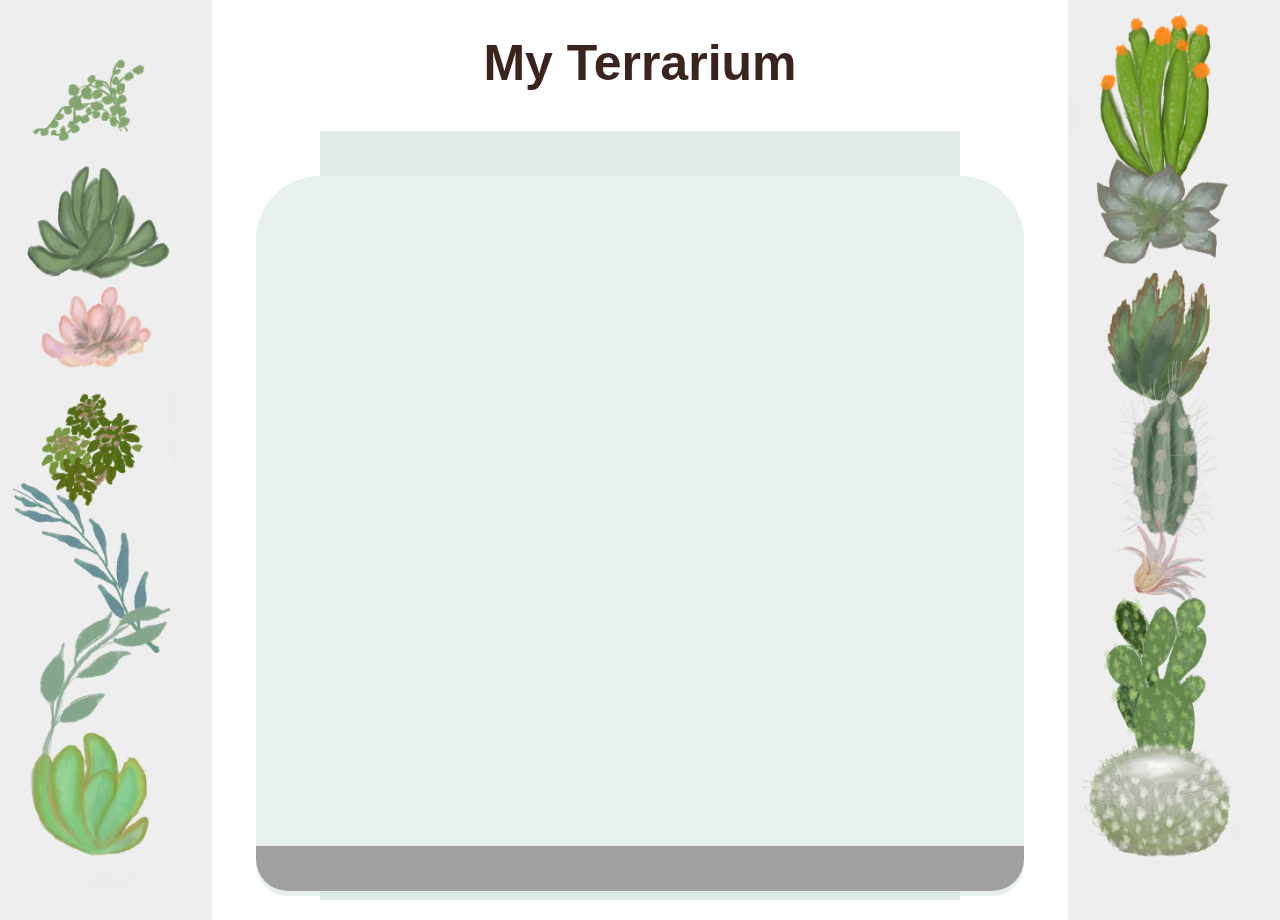
<file: terrarium/index.html>
<!DOCTYPE html>
<html lang="en">
  <head>
    <meta charset="UTF-8" />
    <meta http-equiv="X-UA-Compatible" content="IE=edge" />
    <meta name="viewport" content="width=device-width, initial-scale=1.0" />
    <title>Web Dev Course</title>
    <link rel="stylesheet" href="style.css" />
    <script src="script.js" defer></script>
  </head>

  <body>
    <h1>My Terrarium</h1>

    <div id="left-container" class="container">
      <div class="plant-holder">
        <img class="plant" alt="plant" id="plant1" src="./images/plant1.png" />
      </div>

      <div class="plant-holder">
        <img class="plant" alt="plant" id="plant2" src="./images/plant2.png" />
      </div>

      <div class="plant-holder">
        <img class="plant" alt="plant" id="plant3" src="./images/plant3.png" />
      </div>

      <div class="plant-holder">
        <img class="plant" alt="plant" id="plant4" src="./images/plant4.png" />
      </div>

      <div class="plant-holder">
        <img class="plant" alt="plant" id="plant5" src="./images/plant5.png" />
      </div>

      <div class="plant-holder">
        <img class="plant" alt="plant" id="plant6" src="./images/plant6.png" />
      </div>

      <div class="plant-holder">
        <img class="plant" alt="plant" id="plant7" src="./images/plant7.png" />
      </div>
    </div>

    <div id="right-container" class="container">
      <div class="plant-holder">
        <img class="plant" alt="plant" id="plant8" src="./images/plant8.png" />
      </div>
      <div class="plant-holder">
        <img class="plant" alt="plant" id="plant9" src="./images/plant9.png" />
      </div>

      <div class="plant-holder">
        <img
          class="plant"
          alt="plant"
          id="plant10"
          src="./images/plant10.png"
        />
      </div>
      <div class="plant-holder">
        <img
          class="plant"
          alt="plant"
          id="plant11"
          src="./images/plant11.png"
        />
      </div>

      <div class="plant-holder">
        <img
          class="plant"
          alt="plant"
          id="plant12"
          src="./images/plant12.png"
        />
      </div>

      <div class="plant-holder">
        <img
          class="plant"
          alt="plant"
          id="plant13"
          src="./images/plant13.png"
        />
      </div>

      <div class="plant-holder">
        <img
          class="plant"
          alt="plant"
          id="plant14"
          src="./images/plant14.png"
        />
      </div>
    </div>
    <div id="terrarium">
      <div class="jar-top"></div>
      <div class="jar-walls">
        <div class="jar-glossy-long"></div>
        <div class="jar-glossy-short"></div>
      </div>
      <div class="dirt"></div>
      <div class="jar-bottom"></div>
    </div>
  </body>
</html>
</file>
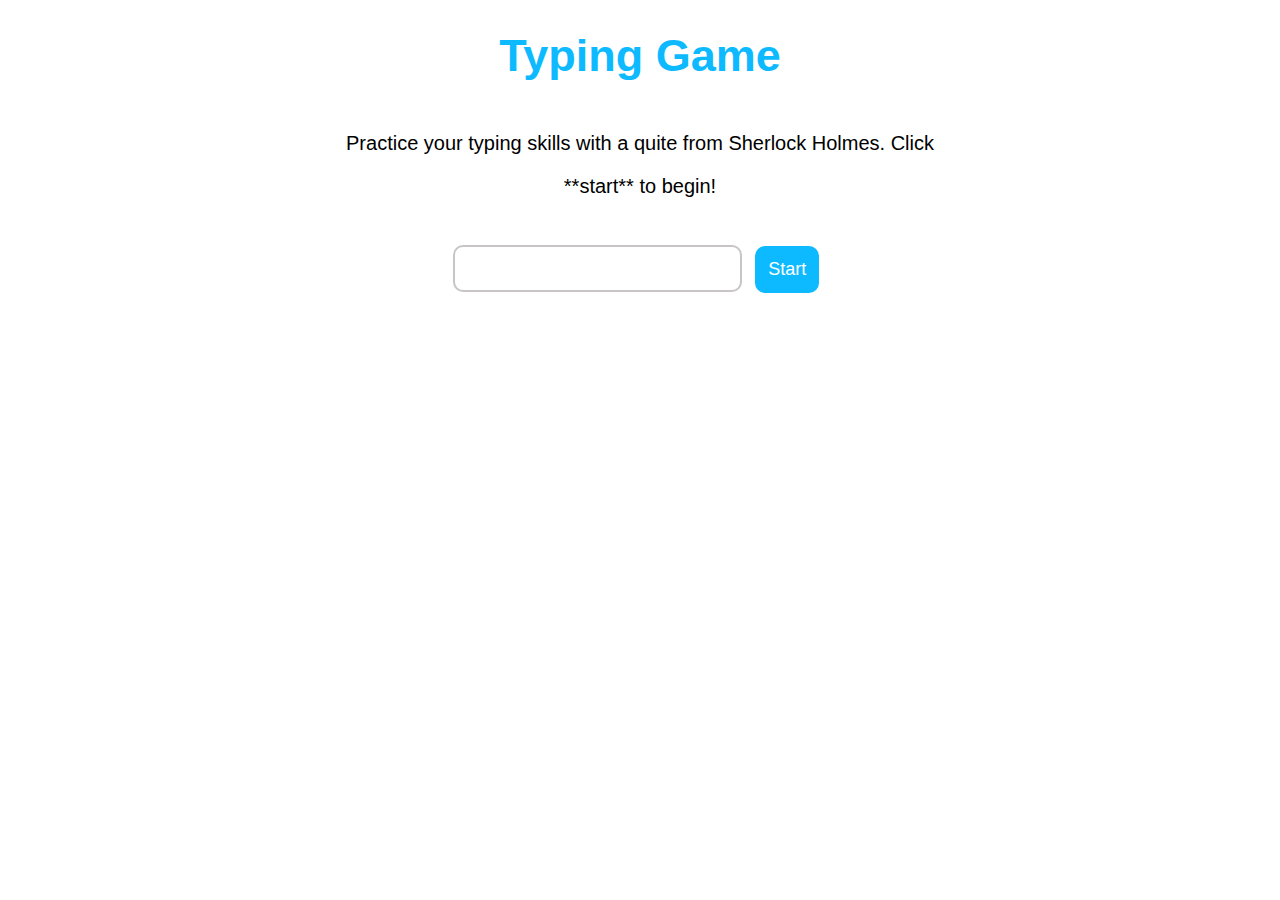
<file: typing-game/index.html>
<!DOCTYPE html>
<html lang="en">
  <head>
    <meta charset="UTF-8" />
    <meta http-equiv="X-UA-Compatible" content="IE=edge" />
    <meta name="viewport" content="width=device-width, initial-scale=1.0" />
    <link rel="stylesheet" href="style.css" />
    <link rel="icon" href="./images/electronic.png" />
    <script src="script.js" defer></script>
    <title>Typing Game</title>
  </head>
  <body>
    <h1>Typing Game</h1>
    <p>Practice your typing skills with a quite from Sherlock Holmes. Click</p>
    <p id="span">**start** to begin!</p>
    <div id="quotesContainer">
      <span id="quote"></span>
      <!-- This will display our quote -->
    </div>

    <div>
      <input type="text" aria-label="current word" id="typed-value" />
      <!-- The textbox for typing -->
      <button type="button" id="start">Start</button>
      <!-- To start the game -->
    </div>
    <div id="messageContainer">
      <div class="mContainer">
        <p id="message"></p>
        <!-- This will display any status messages -->
      </div>
    </div>
  </body>
</html>
</file>
<file: terrarium/style.css>
body {
	font-family:'Segoe UI', Tahoma, Geneva, Verdana, sans-serif
}

h1 {
    color: #3b241d;
    text-align: center;
	font-size: 50px;
}

#left-container {
    background-color: #eee;
    width: 15%;
    left: 0;
    top: 0;
    position: absolute;
    height: 100%;
    padding: 10px;
}

#right-container {
	background-color: #eee;
	width: 15%;
	right: 0px;
	top: 0px;
	position: absolute;
	height: 100%;
	padding: 10px;
}

.plant-holder {
	position: relative;
	height: 13%;
	left: -10px;
}

.plant {
	position: absolute;
	max-width: 150%;
	max-height: 150%;
	z-index: 2;
}

.jar-walls {
	height: 80%;
	width: 60%;
	background: #d1e1df;
	border-radius: 4rem;
	border-radius: 4rem 4rem 2rem 2rem;
	position: absolute;
	bottom: 0.5%;
	left: 20%;
	opacity: 0.5;
	z-index: 1;
}

.jar-top {
	width: 50%;
	height: 5%;
	background: #d1e1df;
	position: absolute;
	bottom: 80.5%;
	left: 25%;
	opacity: 0.7;
	z-index: 1;
}

.jar-bottom {
	width: 50%;
	height: 1%;
	background: #d1e1df;
	position: absolute;
	bottom: 0%;
	left: 25%;
	opacity: 0.7;
}

.dirt {
	width: 60%;
	height: 5%;
	background: #311e19;
	position: absolute;
	border-radius: 0 0 2rem 2rem;
	bottom: 1%;
	left: 20%;
	opacity: 0.7;
	z-index: -1;
}

.jar-glossy-long {
    background-color: #255751;
}

.jar-glossy-short {
    background-color: #255751;
}
</file>
<file: typing-game/style.css>
.highlight {
    background-color: white;
    color: black;
    border-radius: 5px;
    padding: 4px;
  }
  
  .error {
    background-color: tomato;
    color: white;
}

body {
    font-family:'Segoe UI', Tahoma, Geneva, Verdana, sans-serif;
    font-size: 20px;
    text-align: center;
}

h1 {
    color: #0dbaff;
    text-align: center;
    margin-bottom: 50px;
    font-size: 45px;
}

p{
  margin: 10px;
}

#span{
  padding: 10px;
  margin-bottom: 30px;
}

#quotesContainer{
  border: 1px;
  visibility: hidden;
  padding: 10px;
  display: none;
  border-radius: 10px;
  background-color: #0dbaff;
  margin: 40px ;
  color: #fff;
  font-weight: 400;
}

#typed-value {
  border: 2px solid #cac5c5;
  border-radius: 10px;
  padding: 10px;
  font-weight: 500;
  text-align: center;
  font-size: 20px;
}
 
#typed-value:focus {
  outline: none;
  border: 1px solid #cac5c5;
}

#start {
  padding: 13px;
  color: #fff;
  background-color: #0dbaff;
  border: none;
  border-radius: 10px;
  cursor: pointer;
  margin: 8px;
  font-weight: 500;
  font-size: 18px;
}

#start:hover {
  padding: 13px;
  color: #fff;
  background-color: #0dbaff;
  border-radius: 5px;
  margin: 8px;
  font-weight: 600;
}

#messageContainer{
  background-color:rgb(161, 247, 34);
  color: #fff;
  margin: 40px ;
  padding: 2px;
  border-radius: 10px;
  visibility: hidden;
  display: flex;
  justify-content: center;
  align-items: center;
}

#message {
  font-weight: 600;
  font-size: 24px;
}

.mContainer {
  background-color:rgb(114, 216, 19);
  color: #fff;
  padding: 0px 15px ;
  display: flex;
  justify-content: center;
  align-items: center;
  border-radius: 10px;
  margin: 15px;
}
</file>
